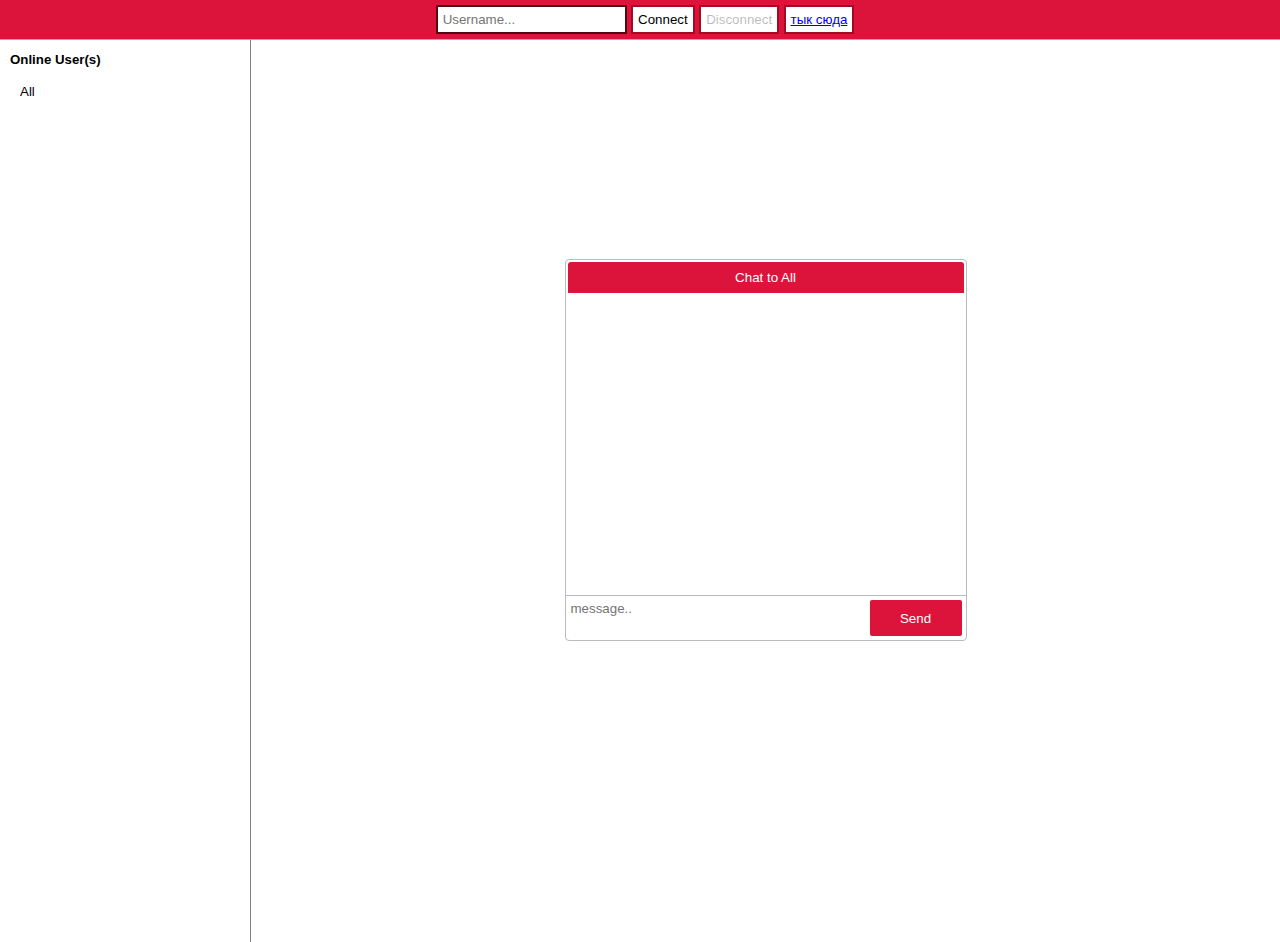
<file: web/index.html>
<html>
<head>
    <title>Chat Tutorial</title>
    <link rel="stylesheet" type="text/css" href="style.css">
</head>
<body>
<header>
    <input id="username" placeholder="Username..." autofocus>
    <button id="connect">Connect</button>
    <button id="disconnect" disabled>Disconnect</button>
    <button id="tuk" > <a href="testpackage/testhtml.html">тык сюда</a> </button>
</header>
<aside>
    <h5>Online User(s)</h5>
    <ul id="userList">
        <li id="all" class="hoverable">All</li>
    </ul>
</aside>
<article>
    <div id="dialog">
        <span>Chat to <span id="chatTo">All</span></span>
        <div id="message-board"></div>
        <hr>
        <textarea id="message" placeholder="message.."></textarea>
        <button id="send">Send</button>
    </div>
</article>
<script src="script.js"></script>
</body>
</html>
</file>
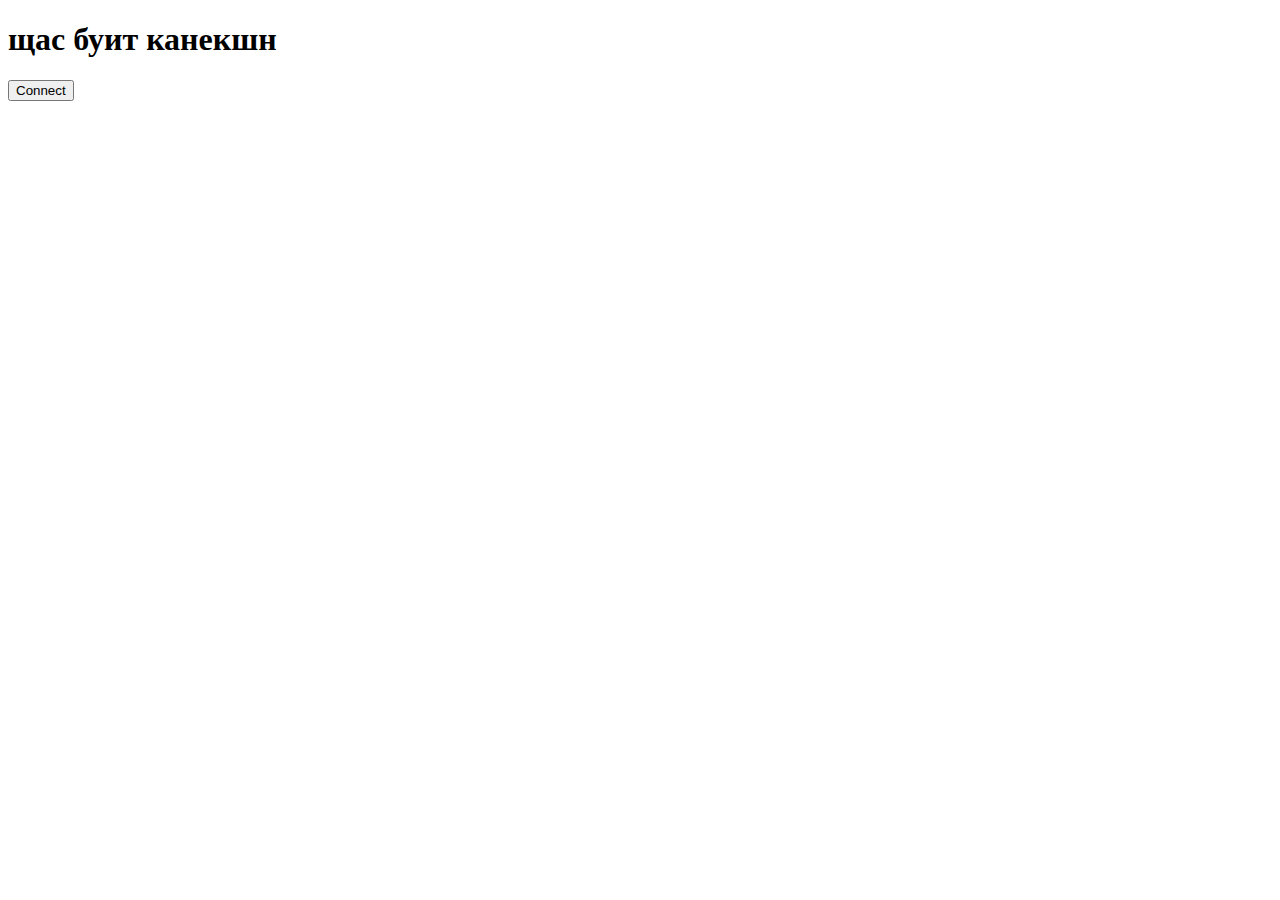
<file: web/testpackage/testhtml.html>
<!DOCTYPE html>
<html lang="en">
<head>
    <meta charset="UTF-8">
    <title>Here gonna test some stuff</title>
</head>
<h1> щас буит канекшн</h1>
<button id="connect">Connect</button>
<body>
<script src="test.js"></script>
</body>
</html>
</file>
<file: web/style.css>
body {
    position: relative;
    margin: 0px;
    font-family: helvetica;
    display: flex;
}
header {
    border-bottom: 1px solid #acacac;
    position: fixed;
    text-align: center;
    padding: 5px;
    width: 100%;
    background: crimson;
    z-index: 2;
}

aside {
    width: 250px;
    height: 100%;
    padding-top: 42px;
    display: inline-block;
    border-right: 1px solid grey;
}

article {
    display: inline-block;
    flex: 1;
    display: flex;
    align-items: center;
    justify-content: center;
}

header>* {
    padding: 5px;
}

header>input {
    border: 2px solid #a50a25;
}

header>*:focus {
    border-color: #500713;
    outline: none;
}

header>button {
    background: white;
    border: 2px solid #a50a25;
}

ul {
    list-style: none;
    padding: 0px;
    margin: 0px;
}

li {
    font-size: 10pt;
    padding: 7px 20px;
    position: relative;
}

li.hoverable {
    cursor: pointer;
}

li.hoverable:hover {
    background: #F9FCFF;
}

li>.count {
    border-radius: 100%;
    background: crimson;
    color: white;
    position: absolute;
    right: 10px;
    padding: 5px;
    line-height: 8px;
    font-size: 8pt;
    display: inline-block;
    width: 8px;
    height: 8px;
    text-align: center;
}

aside>h5 {
    margin: 0px;
    padding: 10px;
}

#dialog {
    border-radius: 4px;
    border: 1px solid #bbb;
    width: 400px;
    font-size: 0pt;
}

#dialog>span:first-child {
    width: 99%;
    display: inline-block;
    text-align: center;
    position: relative;
    margin: 0.5%;
    padding: 8px 0px;
    background: crimson;
    color: white;
    font-size: 10pt;
    border-top-left-radius: 3px;
    border-top-right-radius: 3px;
}

#dialog>span>span {
    text-transform: capitalize;
}

#dialog>#message-board {
    height: 300px;
    overflow-y: auto;
}

#dialog>#message-board>div {
    font-size: 10pt;
    padding: 6px 15px;
    border-bottom: 1px solid #999;
}

#dialog>#message-board>div:nth-child(even) {
    background: #F9FCFF;
}

#dialog>#message-board>div>:first-child {
    display: block;
    color: gray;
    margin-bottom: 10px;
}

#dialog>#message {
    width: 300px;
    border: 0px;
    padding: 5px;
    font-family: helvetica;
    vertical-align: top;
    resize: none;
}
#dialog>#message:focus {
    outline: 0px;
}

#dialog>#send {
    width: 92px;
    height: 36px;
    margin: 4px;
    border: 0px;
    color: white;
    background: crimson;
    vertical-align: top;
    border-radius: 2px;
    cursor: pointer;
}

#dialog>hr {
    border: 0px;
    border-top: 1px solid #bbb;
}
</file>
